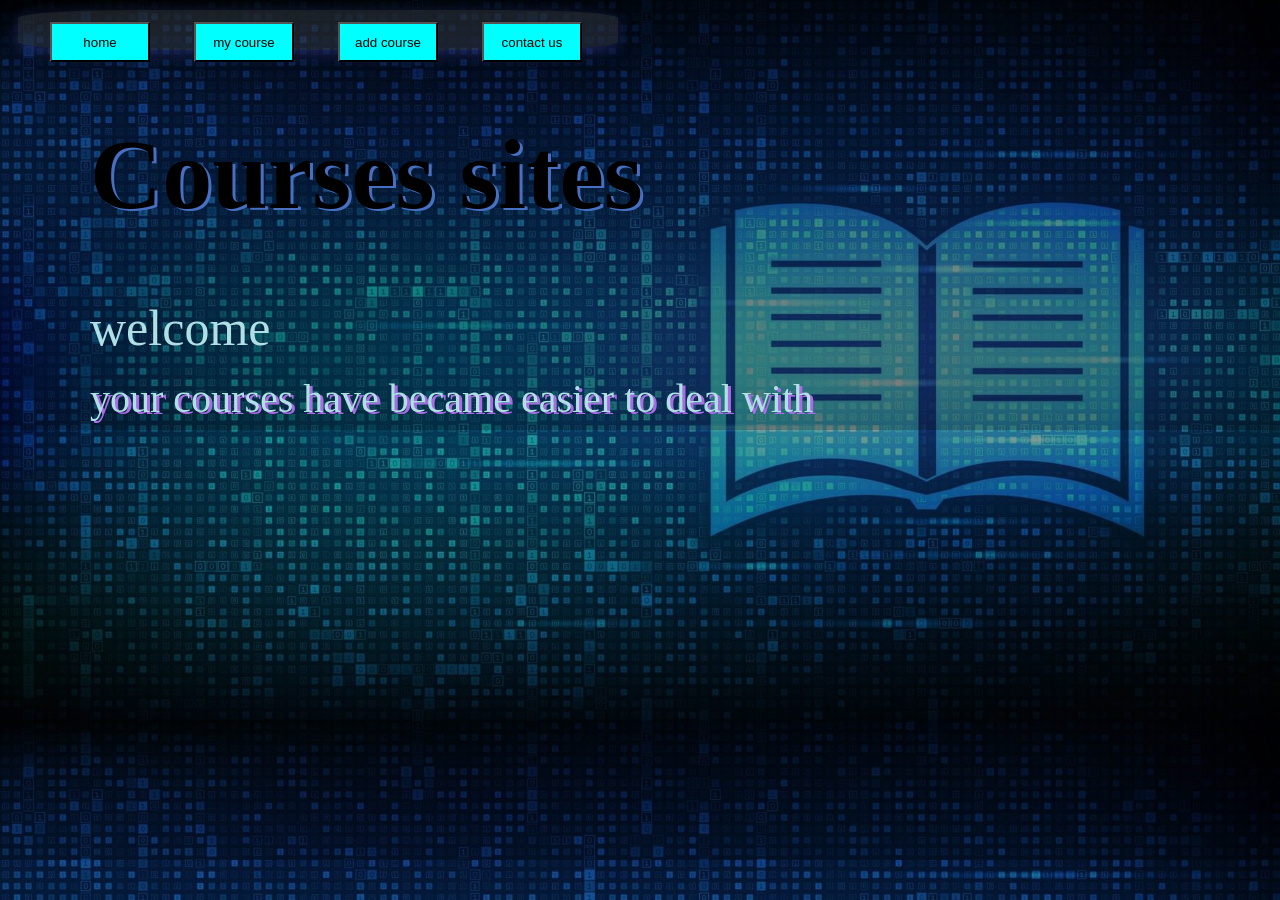
<file: index.html>
<!DOCTYPE html>
<html>
<head><link rel="stylesheet" href="project.css">
<meta name="viewport" content="width=device-width,intial-scale-1.0">    
   
<title>Courses sites</title>


</head>
<body>
    
   <header>
   <nav id="div">
        <button onclick="window.location.href='index.html'"
        class="add" 
        href="file:///F:/IT/project/project.html" >home
        </button>
    <button onclick="window.location.href='sec.html'"
        class="add" 
        href="file:///F:/IT/project/project.html" >my course
        </button>
    <button onclick="window.location.href='sec.html'"
        class="add" 
        href="file:///F:/IT/project/project.html" >add course
        </button>
    <button onclick="window.location.href='sec.html'"
        class="add" 
        href="file:///F:/IT/project/project.html" >contact us
        </button></nav></header>
        <main>
        <h1>Courses sites</h1>
<p1>welcome<br></p1><br>
<p2>your courses have became easier to deal with</p2><br>
</main>




</body>

</html>
</file>
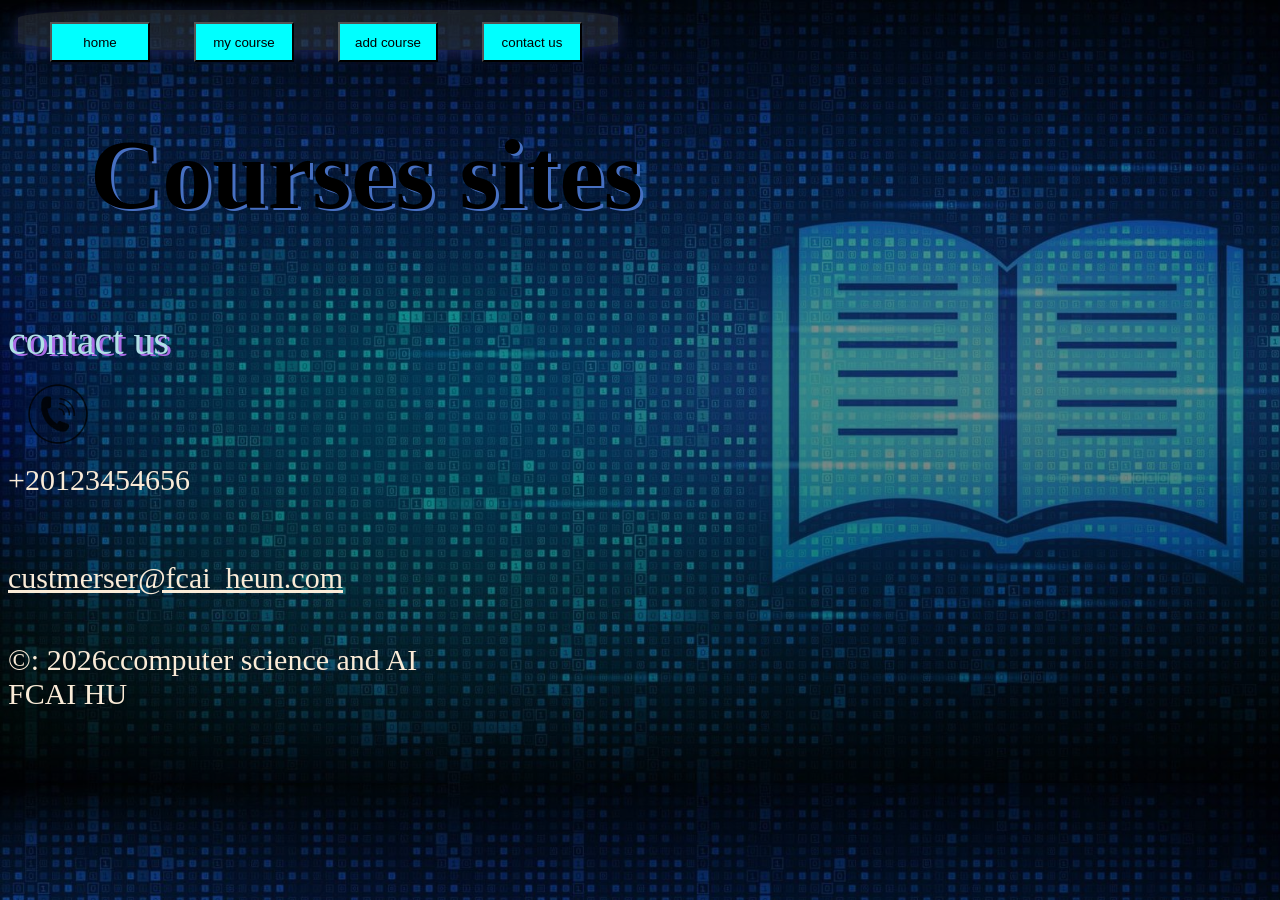
<file: fourth.html>
<!DOCTYPE html>
<html>
    <head>
        <link rel="stylesheet" href="project.css">
        <title>Contact us</title>
   <meta name="viewport" content="width=device-width,intial-scale-1.0"> 
    </head>
     <body>
        <header>
        <nav id="div">
        <button onclick="window.location.href='project.html'"
        class="add" 
        href="file:///F:/IT/project/project.html" >home
        </button>
    <button onclick="window.location.href='sec.html'"
        class="add" 
        href="file:///F:/IT/project/project.html" >my course
        </button>
    <button onclick="window.location.href='third.html'"
        class="add" 
        href="file:///F:/IT/project/project.html" >add course
        </button>
    <button onclick="window.location.href='fourth.html'"
        class="add" 
        href="file:///F:/IT/project/project.html" >contact us
        </button></nav></header>
      <main>
     <h1>Courses sites</h1><br>
     
        </main>

<div class="item"><p2>contact us</p2><br><img id="ph" src="phone.jpg"> &nbsp; <p>+20123454656</p><br>

</div>
<div class="item"><a style="color: antiquewhite;" href="custmerser@fcai_heun.com">custmerser@fcai_heun.com</a></div>
<br><footor>
<p>&copy: 2026ccomputer science and AI<br>FCAI HU</p><br>
</footor>


</body>
</html>
</file>
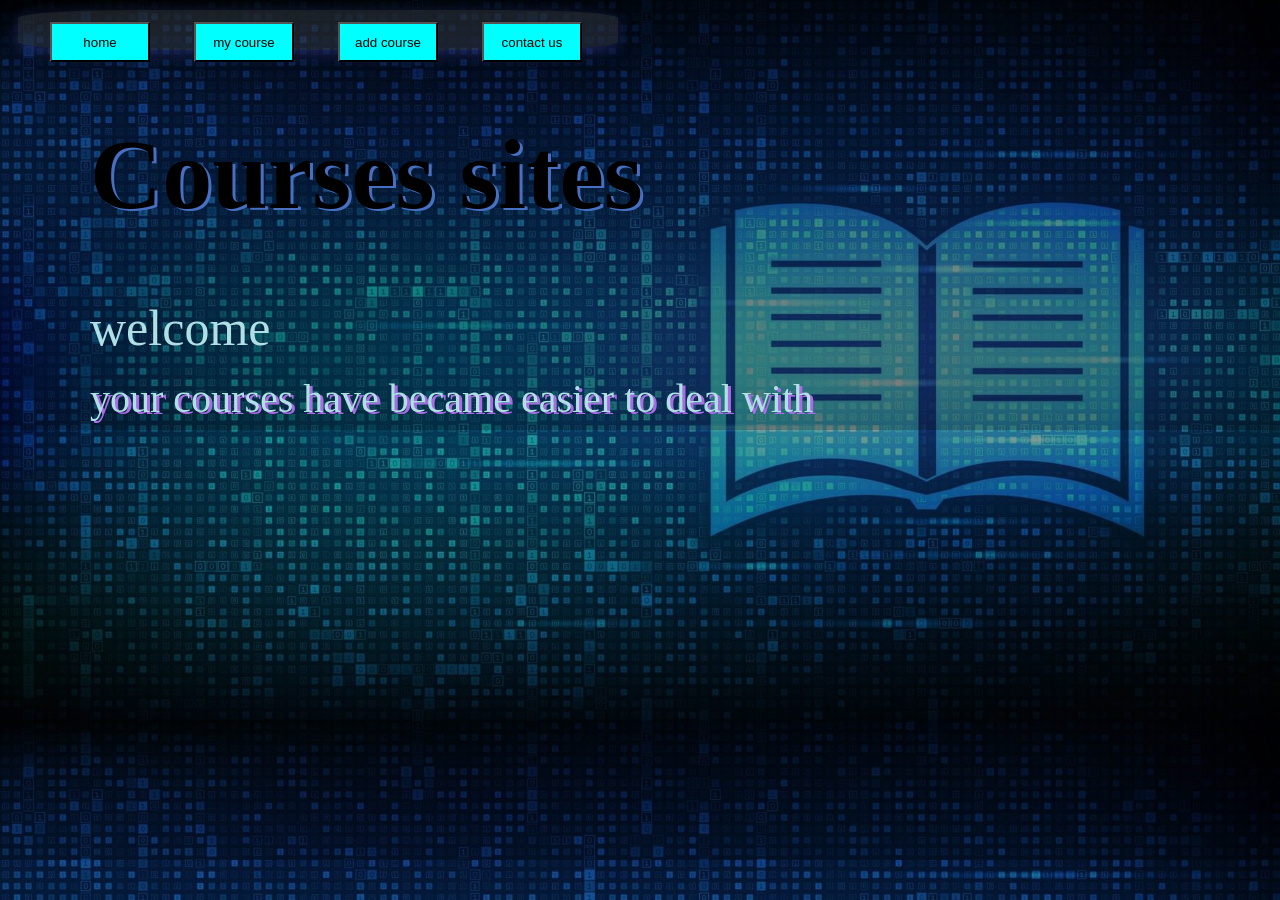
<file: project.html>
<!DOCTYPE html>
<html>
<head><link rel="stylesheet" href="project.css">
<meta name="viewport" content="width=device-width,intial-scale-1.0">    
   
<title>Courses sites</title>


</head>
<body>
    
   <header>
   <nav id="div">
        <button onclick="window.location.href='project.html'"
        class="add" 
        href="file:///F:/IT/project/project.html" >home
        </button>
    <button onclick="window.location.href='sec.html'"
        class="add" 
        href="file:///F:/IT/project/project.html" >my course
        </button>
    <button onclick="window.location.href='third.html'"
        class="add" 
        href="file:///F:/IT/project/project.html" >add course
        </button>
    <button onclick="window.location.href='fourth.html'"
        class="add" 
        href="file:///F:/IT/project/project.html" >contact us
        </button></nav></header>
        <main>
        <h1>Courses sites</h1>
<p1>welcome<br></p1><br>
<p2>your courses have became easier to deal with</p2><br>
</main>




</body>

</html>
</file>
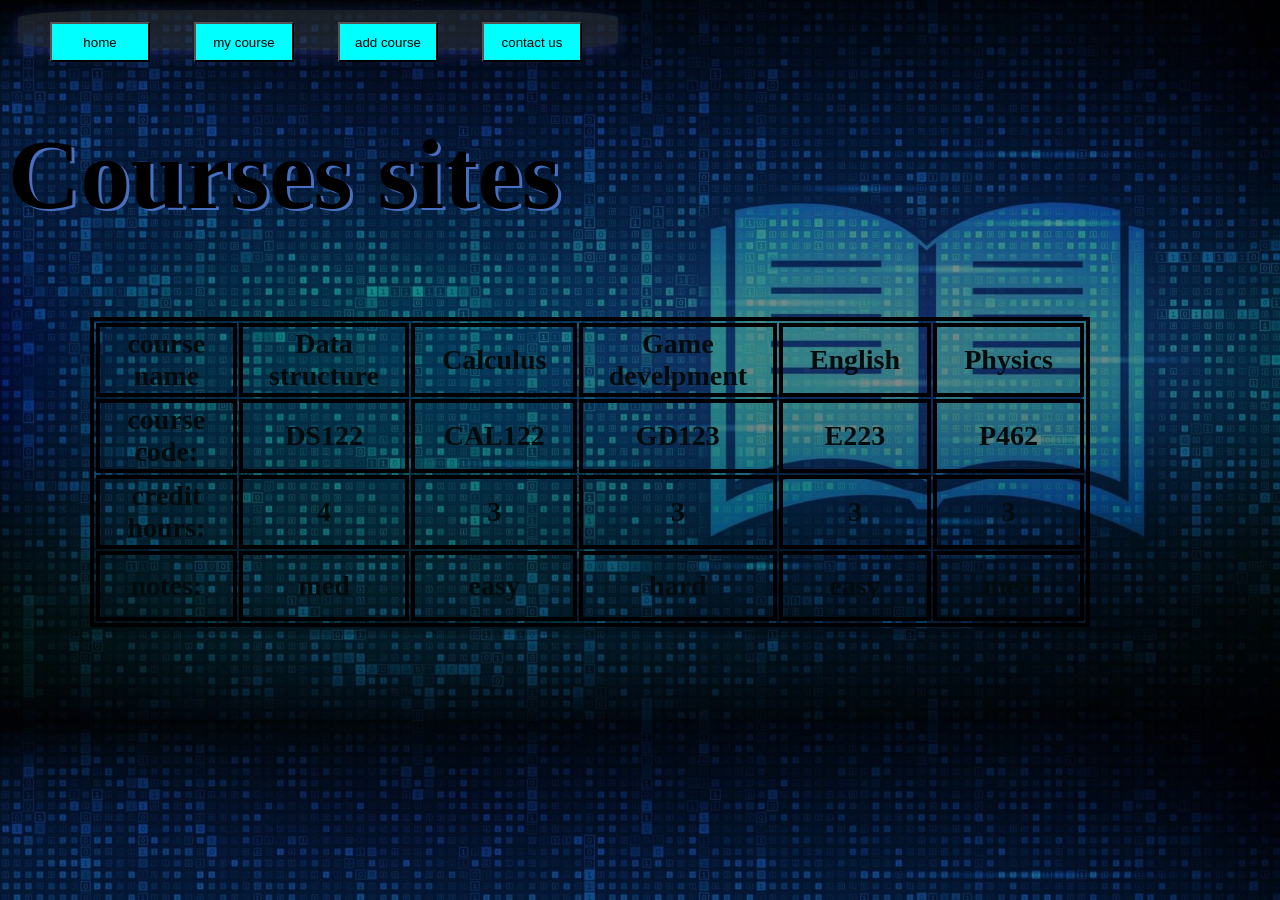
<file: sec.html>
<!DOCTYPE html>
<html>
    <head>
        <link rel="stylesheet" href="project.css">
        <title>My courses</title>
<meta name="viewport" content="width=device-width,intial-scale-1.0"> 
    </head>
     <body><header>
        <nav id="div">
        <button onclick="window.location.href='project.html'"
        class="add" 
        href="file:///F:/IT/project/project.html" >home
        </button>
    <button onclick="window.location.href='sec.html'"
        class="add" 
        href="file:///F:/IT/project/project.html" >my course
        </button>
    <button onclick="window.location.href='third.html'"
        class="add" 
        href="file:///F:/IT/project/project.html" >add course
        </button>
    <button onclick="window.location.href='fourth.html'"
        class="add" 
        href="file:///F:/IT/project/project.html" >contact us
        </button></nav></header>
             <h1>Courses sites</h1>
        <br>
    <main><section>
        <table>
            <tr>
            <th>
                <p3>course name</p3><br></th>
                 <th><p3>Data structure</p3><br></th>
                <th><p3>Calculus</p3><br></th>
                <th><p3>Game develpment</p3></th>
                <th><p3>English</p3></th>
                <th><p3>Physics</p3></th></tr>
            <tr>
                <th><p3>course code:</p3><br></th>
                <th><p3>DS122</p3><br></th>
                <th><p3>CAL122</p3><br></th>
                <th><p3>GD123</p3></th>
                <th><p3>E223</p3></th>
                <th><p3>P462</p3></th>
</tr>
<tr>
    <th><p3>credit hours:</p3></th>
    <th><p3>4</p3></th>
    <th><p3>3</p3></th>
    <th><p3>3</p3></th>
    <th><p3>3</p3></th>
    <th><p3>3</p3></th>
</tr>
<tr>
    <th><p3>notes:</p3></th>
    <th><p3>med</p3></th>
    <th><p3>easy</p3></th>
    <th><p3>hard</p3></th>
    <th><p3>easy</p3></th>
    <th><p3>med</p3></th>
</tr>
        </table></section>
        </main>







</body>
</html>
</file>
<file: project.css>
h1{
	font-size: 100px; color:black;
	text-shadow: 
	3px 2px rgb(71, 112, 194);}

body { 
 
background:
 linear-gradient(rgba(0, 0, 0, 0.384), rgba(0, 0, 0, 0.521)),
url('back.jpg');
background-size:cover;
}

p1{ color:powderblue;font-size: 50px;}
p2{ color:powderblue;font-size: 40px;
text-shadow:3px 2px rgb(170, 107, 230);}
p3{ color:rgb(3, 11, 12);font-size: 28px;}
p4{color:aliceblue;}
#div { background-color:rgba(244, 244, 250, 0.103);
	color:black;
	 border: 10px;
	border-radius: 20%;
	margin: 10px;
	padding: 12px;
	height: 40px;
	width: 600px; 
	box-shadow: 0 4px 15px rgba(59, 60, 150, 0.459);}

	.add{height: 40px;
		width: 100px; 
	background-color:aqua;
	margin-right: 20px;
		margin-left: 20px;}
.add:hover{background-color: rgb(153, 202, 186)}
.add:active{background-color: rgb(27, 27, 107);}

fieldset{
	background-image:url(lo.jpg) ;
	background-size: cover;
	padding: 50px;
	display: grid;
	gap: 20px;
	width: 300px;
	hieght: 20px;

}

table, th, td { width: 1000px;
				height: 70px;
				border: 4px solid rgb(0, 0, 2);}

footor{
	background-color: rgba(0, 0, 0, 0);
	font-size: 30px;
	color: antiquewhite;
	
}
.item{font-size: 30px;
color: antiquewhite;}
#ph{mix-blend-mode: multiply;
	margin-bottom: -3%;
width: 100px;
length: 100px;}			

* {box-sizing: border-box;}
main {width: 90%;
	max-width: 1100px;
margin: 0 auto;}
@media(max-width: 768){
nav{display: flex;
flex-direction: column;}

main{width: 95%;}
table{
	display: block;
	overflow-x: auto;
	white-space: nowrap;
}
}
</file>
